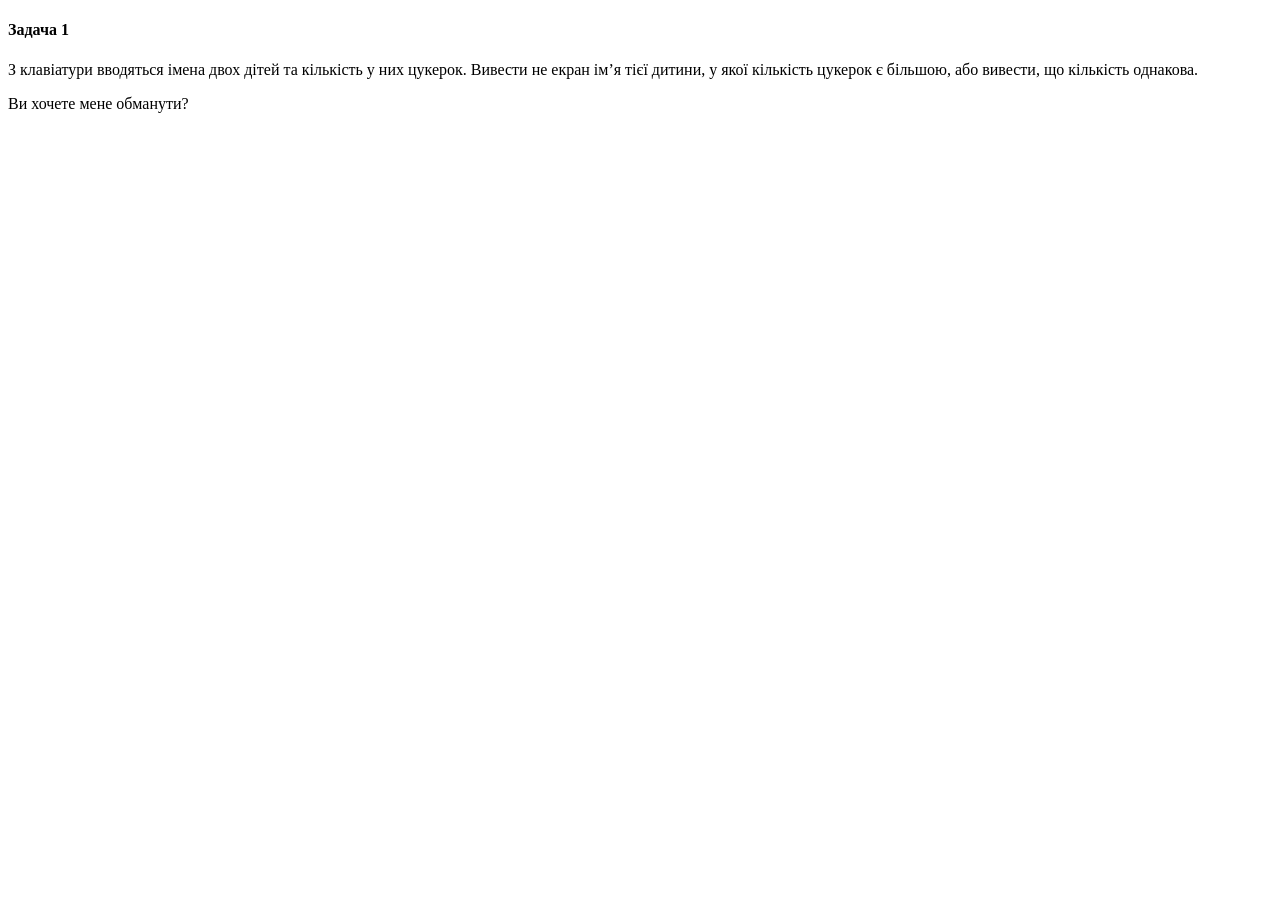
<file: lesson3/task1/task1.html>
<!DOCTYPE html>
<html lang="en">

<head>
	<meta charset="UTF-8">
	<meta http-equiv="X-UA-Compatible" content="IE=edge">
	<meta name="viewport" content="width=device-width, initial-scale=1.0">
	<title>Document</title>
</head>

<body>
	<h4>Задача 1</h4>
	<p>
		З клавіатури вводяться імена двох дітей та кількість у них цукерок. Вивести не екран ім’я тієї дитини, у якої
		кількість
		цукерок є більшою, або вивести, що кількість однакова.
	</p>
	<script>
		let firstChildName = prompt('Введіть ім`я першої дитини')
		let firstChildCandy = parseInt(prompt('Введіть кількість цукерок першої дитини =', '0'))
		let secondChildName = prompt('Введіть ім`я другої дитини')
		let secondChildCandy = parseInt(prompt('Введіть кількість цукерок першої дитини =', '0'))
		const candyEqually = 'Кількість цукерок однакова'

		if (firstChildCandy > secondChildCandy)
			document.write(`Більше цукерок у ${firstChildName} ${firstChildCandy}`)
		else if (firstChildCandy == secondChildCandy) (
			document.write(`${candyEqually} у ${firstChildName} та ${secondChildName}`)
		)
		else if (firstChildCandy < secondChildCandy) (
			document.write(`Більше цукерок у ${secondChildName}`)
		)
		else {
			document.write(`Ви хочете мене обманути?`)
		}
	</script>
</body>

</html>
</file>
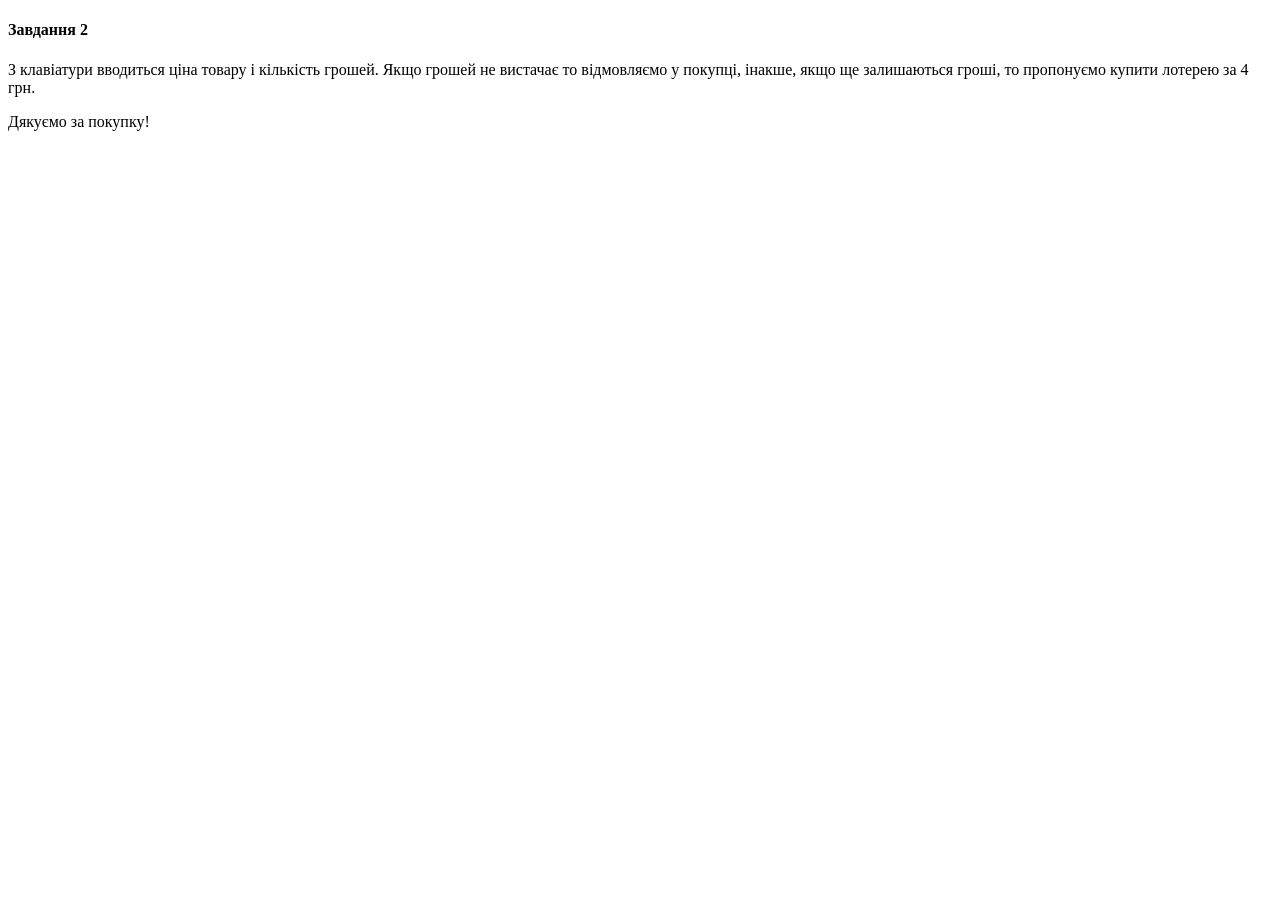
<file: lesson3/task2/task2.html>
<!DOCTYPE html>
<html lang="en">
<head>
	<meta charset="UTF-8">
	<meta http-equiv="X-UA-Compatible" content="IE=edge">
	<meta name="viewport" content="width=device-width, initial-scale=1.0">
	<title>Document</title>
</head>
<body>
	<h4>Завдання 2</h4>
	<p>З клавіатури вводиться ціна товару і кількість грошей. Якщо грошей не вистачає то відмовляємо у покупці, інакше, якщо ще
	залишаються гроші, то пропонуємо купити лотерею за 4 грн.</p>
	<script>
	let priceProduct = parseFloat(prompt('Введіть ціну товару'))
	let amountOfMoney = parseFloat(prompt('Введіть кількість Ваших грошей'))
	const ticketPrice = 4
	if (priceProduct > amountOfMoney)
		document.write(`
		<h4>Нажаль вам відмовлено в покупці, недостатньо коштів</h4>
		`)
	else if (priceProduct + ticketPrice <= amountOfMoney) {
		document.write('Дякуємо за покупку! Також пропонуємо купити вам гарний квиточок за 4 гривні, з можливістю виграти до 15гривень!')
	}
	else {
		document.write('Дякуємо за покупку!')
	}
	</script>
</body>
</html>
</file>
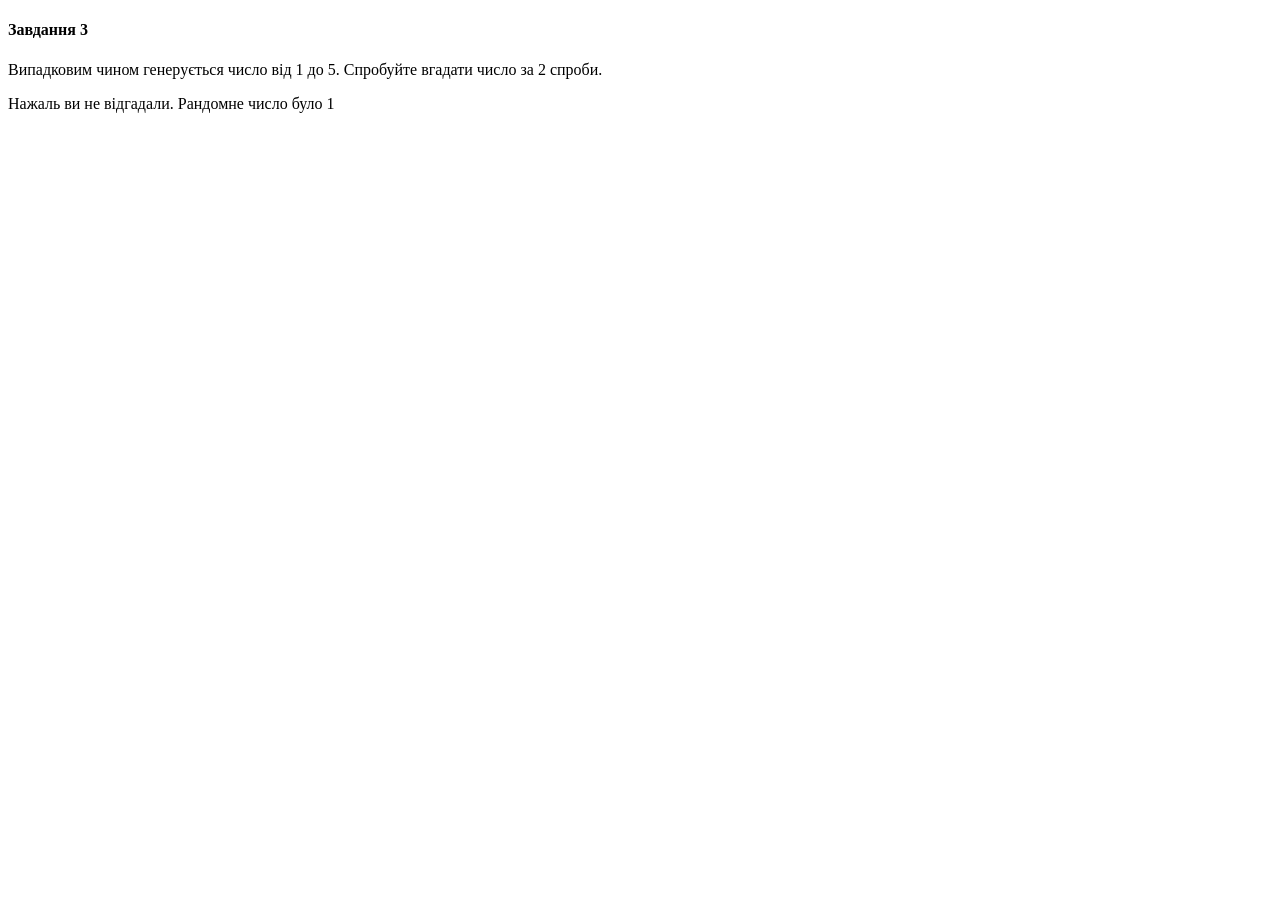
<file: lesson3/task3/task3.html>
<!DOCTYPE html>
<html lang="en">
<head>
	<meta charset="UTF-8">
	<meta http-equiv="X-UA-Compatible" content="IE=edge">
	<meta name="viewport" content="width=device-width, initial-scale=1.0">
	<title>Document</title>
</head>
<body>
	<h4>Завдання 3</h4>
	<p>Випадковим чином генерується число від 1 до 5. Спробуйте вгадати число за 2 спроби.</p>
	<script>
		const minNumber = 1
		const maxNumber = 5
		let randomNumber = Math.floor(Math.random() * (maxNumber - minNumber)) + minNumber;
		let userNumber = parseInt(prompt('Введіть число від 1 до 5. У вас 2 спроби'))

		if (userNumber < minNumber || userNumber > maxNumber)
			document.write(`Обране число ${userNumber} не входить в потрібний діапазон`)
		else if (userNumber === randomNumber)
			document.write(`Вітаємо ви вгадали число ${randomNumber}`)
		else {
			parseInt(prompt('Ви не вгадали, залишилась ще одна спроба. Вгадайте число від 1 до 5'))
			if (userNumber === randomNumber) {
				document.write(`Вітаємо ви вгадали число ${randomNumber}`)
			}
			else
				document.write(`Нажаль ви не відгадали. Рандомне число було ${randomNumber}`)
		}
	</script>
</body>
</html>
</file>
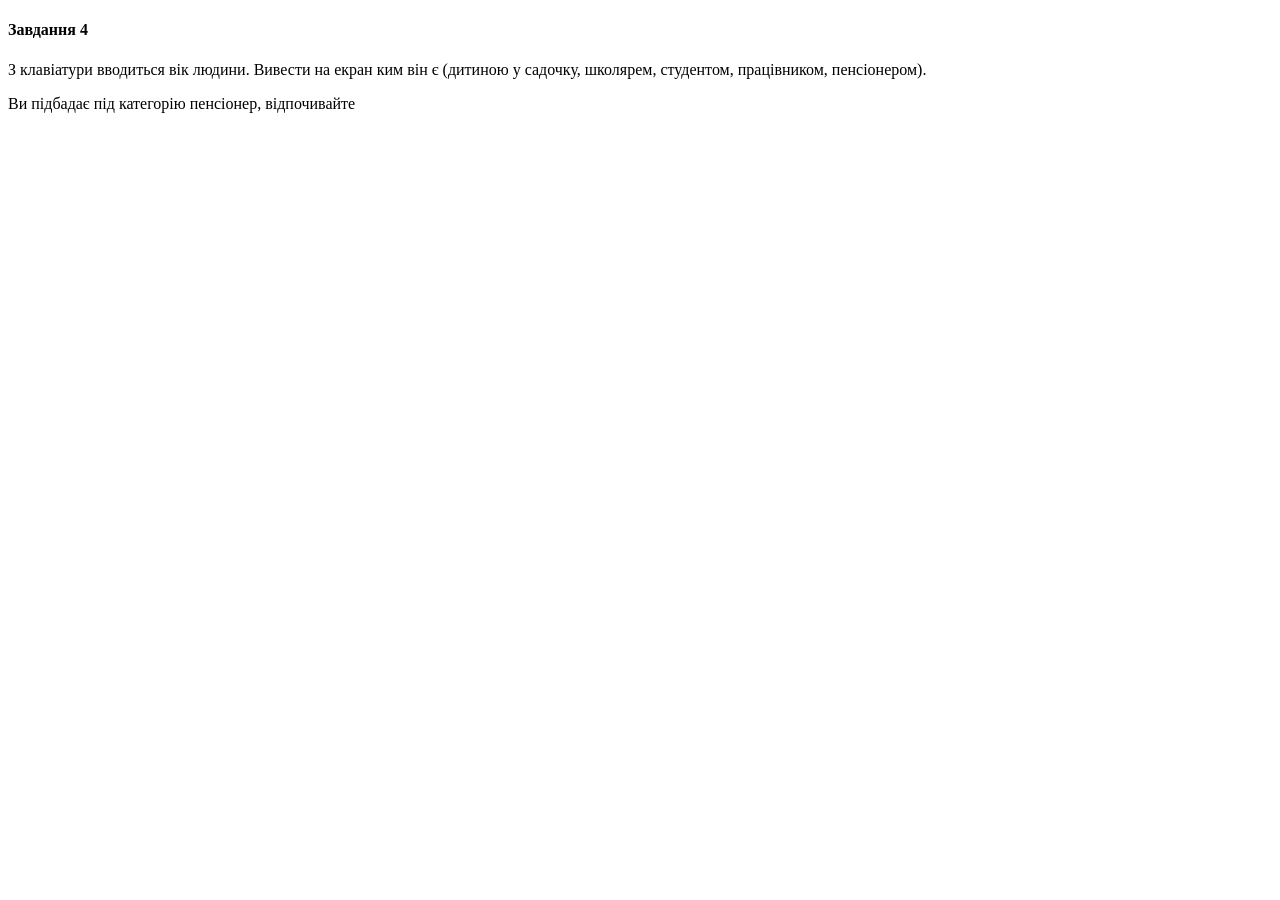
<file: lesson3/task4/task4.html>
<!DOCTYPE html>
<html lang="en">
<head>
	<meta charset="UTF-8">
	<meta http-equiv="X-UA-Compatible" content="IE=edge">
	<meta name="viewport" content="width=device-width, initial-scale=1.0">
	<title>Document</title>
</head>
<body>
	<h4>Завдання 4</h4>
	<p>З клавіатури вводиться вік людини. Вивести на екран ким він є (дитиною у садочку, школярем, студентом, працівником,
	пенсіонером).</p>
	<script>
		const schoolboy = 7
		const student = 18
		const employee = 25
		const pensioner = 60

		let userAge = parseInt(prompt('Введіть ваш вік щоб отримати відповідну категорію', '1'))
		if (userAge < schoolboy)
			document.write(`Ви підбадає під категорію дитина у дитячому садку`)
		else if (userAge < student)
			document.write(`Ви підбадає під категорію школяр`)
		else if (userAge < employee)
			document.write(`Ви підбадає під категорію студента`)
		else if (userAge < pensioner)
			document.write(`Ви підбадає під категорію працівник`)
		else
			document.write(`Ви підбадає під категорію пенсіонер, відпочивайте`)

	</script>
</body>
</html>
</file>
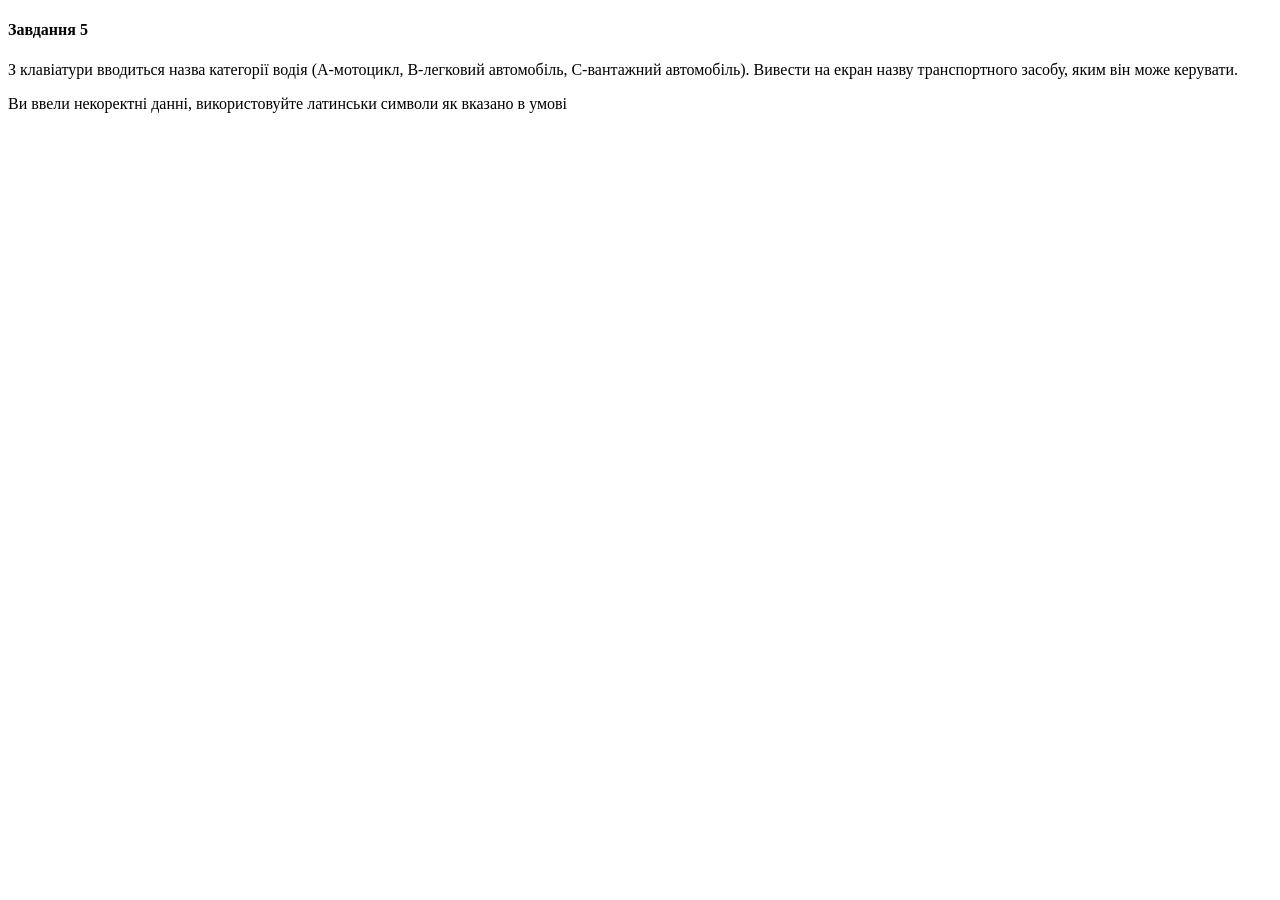
<file: lesson3/task5/task5.html>
<!DOCTYPE html>
<html lang="en">
<head>
	<meta charset="UTF-8">
	<meta http-equiv="X-UA-Compatible" content="IE=edge">
	<meta name="viewport" content="width=device-width, initial-scale=1.0">
	<title>Document</title>
</head>
<body>
	<h4>Завдання 5</h4>
	<p>З клавіатури вводиться назва категорії водія (А-мотоцикл, В-легковий автомобіль, С-вантажний автомобіль). Вивести на
	екран назву транспортного засобу, яким він може керувати.</p>
	<script>
		let userDriverCategory = prompt('Введіть вашу категорію, щоб отримати данні яким транспортним засобом ви можете користуватись. Доступні категорії "A B C"')
		const categoryA = 'A'
		const categoryB = 'B'
		const categoryC = 'C'

		if (userDriverCategory === categoryA)
			document.write(`Ви вибрали категорію А, Ви можете користувутись мотоциклом`)
		else if (userDriverCategory === categoryB)
			document.write(`Ви вибрали категорію B, і Ви можете користувутись легковим автомобілем`)
		else if (userDriverCategory === categoryC)
			document.write(`Ви вибрали категорію С, Ви можете користуватись вантажнийм автомобілем`)
		else
			document.write(`Ви ввели некоректні данні, використовуйте латинськи символи як вказано в умові`)
	</script>
</body>
</html>
</file>
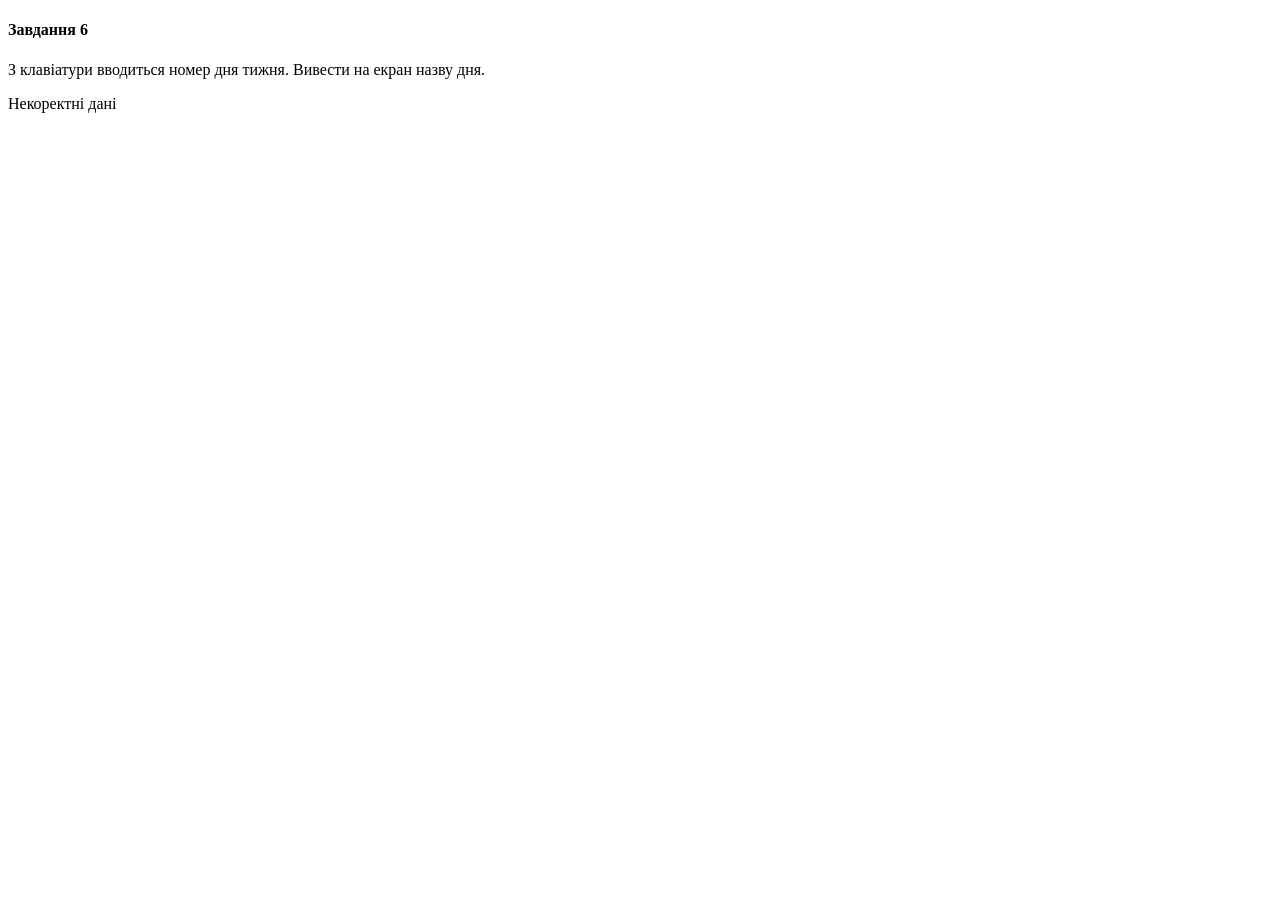
<file: lesson3/task6/task6.html>
<!DOCTYPE html>
<html lang="en">
<head>
	<meta charset="UTF-8">
	<meta http-equiv="X-UA-Compatible" content="IE=edge">
	<meta name="viewport" content="width=device-width, initial-scale=1.0">
	<title>Document</title>
</head>
<body>
	<h4>Завдання 6</h4>
	<p>З клавіатури вводиться номер дня тижня. Вивести на екран назву дня.</p>
	<script>
	let aDayUser = parseInt(prompt('Bведіть номер дня тижня 1-7'))
	const firstDay = 1
	const secondDay = 2
	const thirdDay = 3
	const fourthDay = 4
	const fifthDay = 5
	const sixthDay = 6
	const seventhDay = 7

	if (aDayUser === firstDay)
		document.write(`Понеділок`)
	else if (aDayUser === secondDay)
		document.write(`Вівторок`)
	else if (aDayUser === thirdDay)
		document.write(`Середа`)
	else if (aDayUser === fourthDay)
		document.write(`Четверг`)
	else if (aDayUser === fifthDay)
		document.write(`П'ятниця`)
	else if (aDayUser === sixthDay)
		document.write(`Субота`)
	else if (aDayUser === seventhDay)
		document.write(`Неділя`)
	else
		document.write(`Некоректні дані`)
	</script>
</body>
</html>
</file>
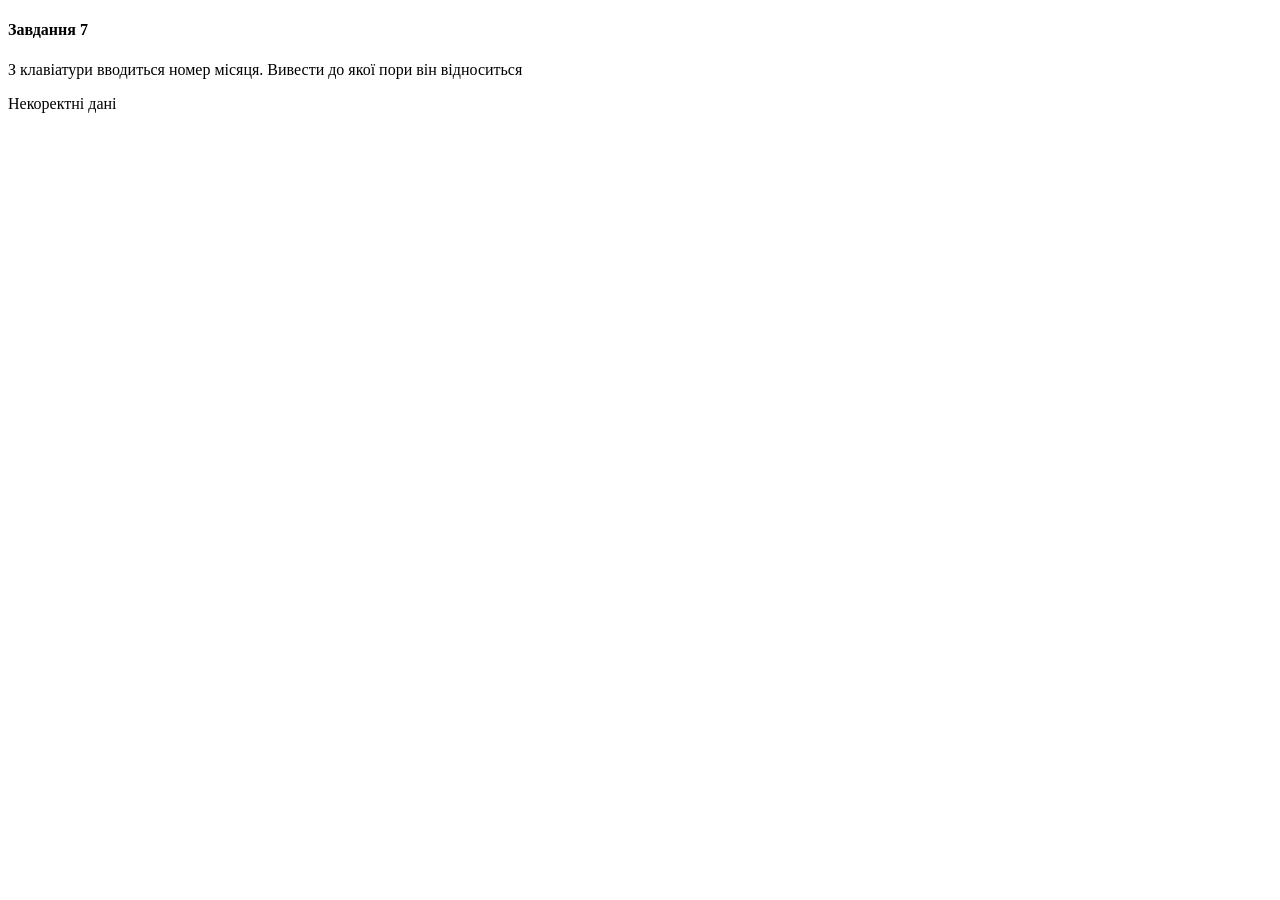
<file: lesson3/task7/task7.html>
<!DOCTYPE html>
<html lang="en">
<head>
	<meta charset="UTF-8">
	<meta http-equiv="X-UA-Compatible" content="IE=edge">
	<meta name="viewport" content="width=device-width, initial-scale=1.0">
	<title>Document</title>
</head>
<body>
	<h4>Завдання 7</h4>
	<p>З клавіатури вводиться номер місяця. Вивести до якої пори він відноситься</p>
	<script>
	let userMonthNumber = parseInt(prompt('Введіть номер місяця 1-12'))
	if (userMonthNumber <= 2)
		document.write(`Зима`)
	else if (userMonthNumber <= 5)
		document.write(`Весна`)
	else if (userMonthNumber <= 8)
		document.write(`Літо`)
	else if (userMonthNumber <= 11)
		document.write(`Осінь`)
	else if (userMonthNumber === 12)
		document.write(`Зима`)
	else
		document.write(`Некоректні дані`)
	</script>
</body>
</html>
</file>
